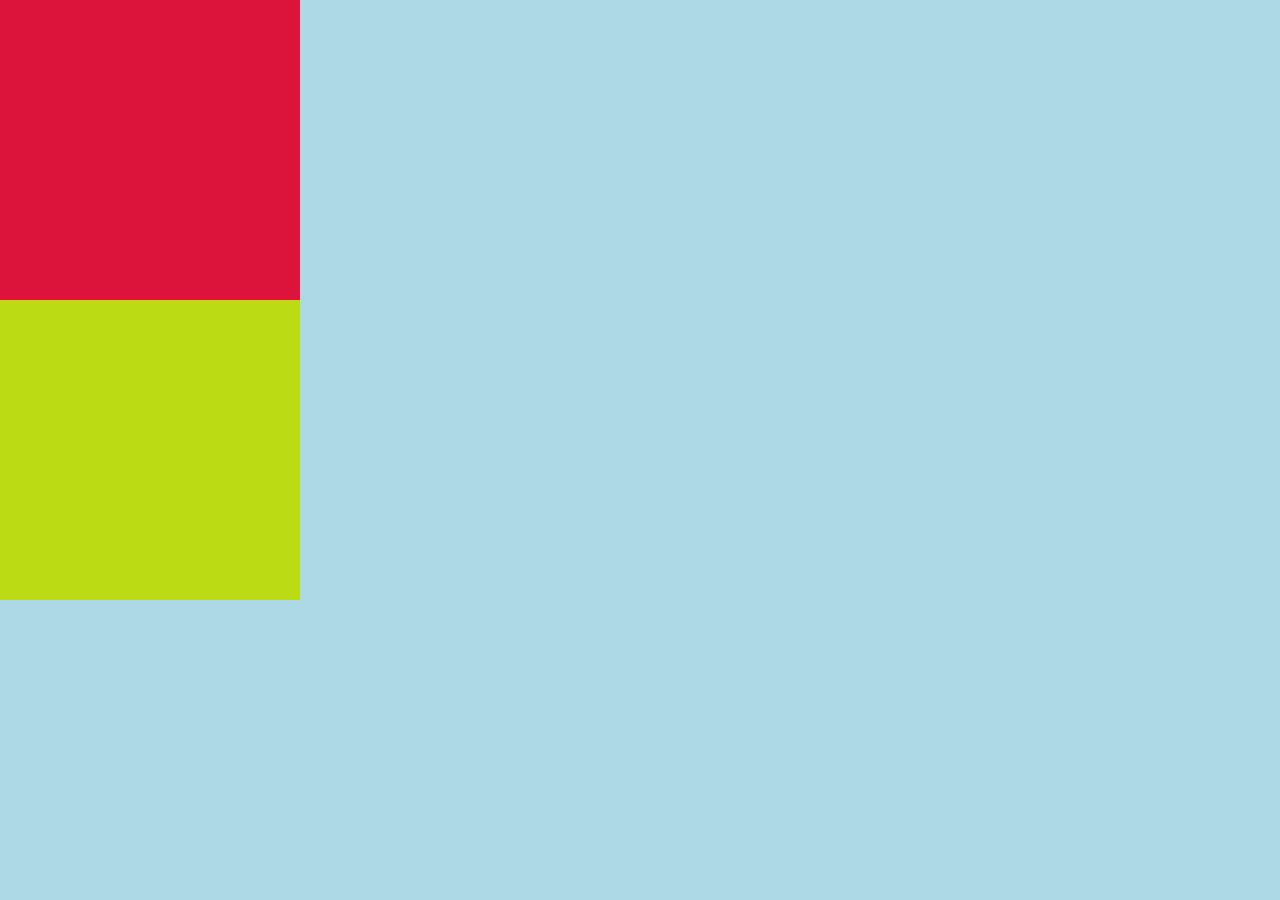
<file: GP_01/indesx.html>
<!DOCTYPE html>
<html lang="en">
<head>
    <meta charset="UTF-8">
    <meta name="viewport" content="width=device-width, initial-scale=1.0">
    <title>Document</title>
    <link rel="stylesheet" href="style.css">
</head> 
<body>
    <div class="page1">
        <div class="box"></div>
        <div class="box2"></div>
    </div>
    <script src="https://cdnjs.cloudflare.com/ajax/libs/gsap/3.12.2/gsap.min.js" integrity="sha512-16esztaSRplJROstbIIdwX3N97V1+pZvV33ABoG1H2OyTttBxEGkTsoIVsiP1iaTtM8b3+hu2kB6pQ4Clr5yug==" crossorigin="anonymous" referrerpolicy="no-referrer"></script>
    <script src="script.js"></script>
</body>
</html>
</file>
<file: GP_01/style.css>
*{
    margin: 0;
    padding: 0;
    box-sizing: border-box;
    font-family: 'Gilroy', sans-serif;

}

html,body {
    height: 100%;
    width: 100%;
}
.page1{
    height: 100%;
    width: 100%;
    background-color: lightblue;
}
.box{
    height: 300px;
    width: 300px;
    background-color: crimson;
}
.box2{
    height: 300px;
    width: 300px;
    background-color: rgb(187, 220, 20);
}
</file>
